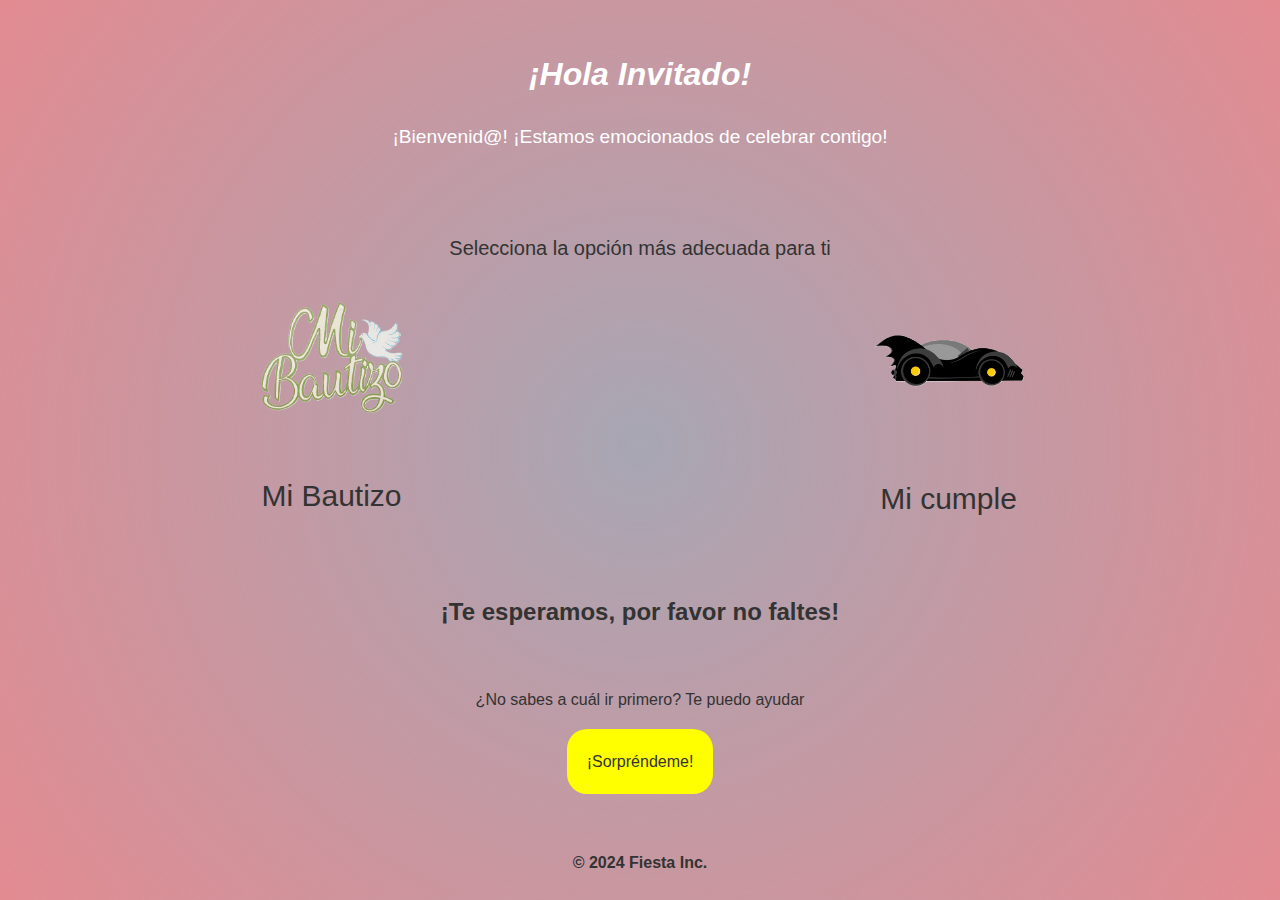
<file: index.html>
<!DOCTYPE html>
<html lang="en">
<head>
    <meta charset="UTF-8">
    <meta name="viewport" content="width=device-width, initial-scale=1.0">
    <link href="https://fonts.cdnfonts.com/css/comics" rel="stylesheet">    
    <link href="https://fonts.cdnfonts.com/css/bernhard-fashion-com" rel="stylesheet">
    <link rel="preload" href="css/styles.css" as="style">
    <link rel="stylesheet" href="css/styles.css">
    <link rel="icon" href="img/Chiquillo2.jpg"  type="image/jpeg">

    <meta property="og:title" content="Cumpleaños Horacio">
    <meta property="og:description" content="Fiesta de Cumpleaños">
    <meta property="og:image" content="https://horacio-bautizofiesta.netlify.app/img/Chiquillo2.jpg">
    <meta property="og:url" content="https://horacio-bautizofiesta.netlify.app/">
    <meta property="og:type" content="website">

    <title>Inicio</title>
</head>
<body class="background-index">
    <header class="head-index">
        <h1 class="title-index">¡Hola Invitado!</h1>
        <p class="welcome-message">¡Bienvenid@! ¡Estamos emocionados de celebrar contigo! <br></p>
    </header>

    <main class="main-index">
        <p class="text">Selecciona la opción más adecuada para ti</p>
        <section class="buttons marg">
            <div class="apartado-bau-index">
                <a href="bautizo.html"><img class="boton-index" src="img/bautizo2.0.png" alt="boton"></a>
                <p class="letra-bau">Mi Bautizo</p>
            </div>
            <div class="apartado-bau-index">
                <a href="comic.html"><img class="boton-index" src="img/BOTON2.1.png" alt="boton"></a>
                <p class="letra-cumple">Mi cumple</p>
            </div>
        </section>
        <div class="menu-final-2">
            <div class="marg centrar">
                <h2 class="diversion-title">¡Te esperamos, por favor no faltes!</h2>
            </div>
    
            <div class="menu-final marg">
                <p class="diversion-title">¿No sabes a cuál ir primero? Te puedo ayudar</p>
                <button id="random" class="centrar">¡Sorpréndeme!</button>
            </div>
        </div>
        
        
    </main>

    <footer class="pie-de-pagina">
        <p>&copy; 2024 Fiesta Inc.</p>
    </footer>

   <script>
        const urls = ['bautizo.html', 'comic.html'];
        const random = document.getElementById('random');

        random.addEventListener('click',function(){
            const randomIndex = Math.floor(Math.random() * urls.length); //La función Math.floor() redondea el número decimal hacia abajo al entero más cercano. Por ejemplo, si el resultado de Math.random() * urls.length es 2.7, Math.floor() lo redondeará a 2.
            const selectedUrl = urls[randomIndex];
            window.location.href = selectedUrl;
        });
   </script>
</body>
</html>
</file>
<file: css/styles.css>
html{
    font-size: 62.5%;
}

.sombra-black{
    text-shadow: 2px 2px 5px #000000;
}

.background-bau{
    font-size: 16px;
    background-image: url(/img/fondo.jpg);
    background-attachment: fixed;
    background-repeat: no-repeat;
    background-position: center;
}

.background-comic{
    font-size: 16px;
    background-image: url('/img/fondoHoy.jpg');
    background-attachment: fixed;
    background-repeat: no-repeat;
    background-position: center; 
}

@media (min-width: 565px) {
    .background-comic{
        background-image: url('/img/back.webp');
        background-size: cover;
        background-position: center center; 
    }
}

/*SECCION INDEX*/
.background-index{
    font-size: 16px;
    font-family: Arial, sans-serif;
    background-color: #f4f4f4;
    color: #333;
    line-height: 1.6;
    background: rgb(163,162,176);
    background: radial-gradient(circle, rgba(163,162,176,0.9525398511565133) 0%, rgba(195,11,24,0.4750117612688729) 100%);

}

.head-index{
    color: #fff;
    padding: 2rem;
    text-align: center;
}

.title-index{
    font-weight: 900;
    font-style: italic;
}

.welcome-message {
    font-size: 1.2em;
    margin-top: 1rem;
}

.main-index{
    padding: 2rem;
}

.marg{  
    margin-bottom: 2rem;
}

.buttons {
    display: grid;
    grid-template-columns: 1fr 1fr;
    column-gap: 1rem;
}

.apartado-bau-index {
    text-align: center;
}

.boton-index{
    width: 150px;
    height: auto;
    transition: transform 0.3s ease;
}

.letra-bau{
    font-size: 3rem;
    font-family: Arial, sans-serif;
}

.letra-cumple{
    font-size: 3rem;
    font-family: Arial, sans-serif;
}

.centrar{
    display: grid;
    place-items: center;
}

.diversion-title{
    text-align: center;
}

.menu-final{
    display: grid;
    place-items: center;
}

@media (min-width: 1440px) {
    .menu-final-2{
        display: flex;
        justify-content: space-around;
    }
}

#random{
    all: unset;
    background-color: yellow;
    font-family: 'Gill Sans', 'Gill Sans MT', Calibri, 'Trebuchet MS', sans-serif;
    padding: 2rem;
    border-radius: 2rem;
}

#random:hover{
    background-color: orange;
}

/*TERMINA INDEX*/

.primera-seccion{
    text-align: center;
    margin-bottom: 5rem;
}

.primera-seccion-comic{
    text-align: center;
}

.image{
    display: flex;
    justify-content: center;
}

.image-comic{
    display: flex;
    justify-content: center;
}

.foto{
    width: 200px; /* Ajusta el tamaño según tus necesidades */
    height: 200px; /* Asegúrate de que la altura sea igual al ancho para un círculo perfecto */
    border-radius: 50%;
}

.date{
    font-family: 'Bernhard Fashion Com', sans-serif;
    font-size: 3rem;
    font-weight: bolder;
}

.tittle{
    font-weight: bolder;
    font-size: 6rem;
    font-family: 'Bernhard Fashion Com', sans-serif;
}

.coment{
    font-family: 'Bernhard Fashion Com', sans-serif;
    font-weight: bolder;
    font-size: 4rem;
    margin-bottom: 10rem;
}

.date-comic{
    font-family: 'Comics', sans-serif;
    text-align: center;
    font-size: 3rem;
}

.title-comic{
    font-weight: bolder;
    font-size: 6rem;
    font-family: 'Comics', sans-serif;

}

@media (min-width: 565px) {
    .background-comic{
        color: #FFFFFF;
        text-shadow: 2px 2px 5px #000000;
    }
}

.coment-comic{
    font-size: 3rem;
    font-family: 'Comics', sans-serif;
}

.top1{
    margin-top: 5rem;
}

.apartado-bau{
    padding: 5rem;
}

.boton{
    width: 12rem; /* Ajusta el tamaño según tus necesidades */
    height: 12rem; /* Asegúrate de que la altura sea igual al ancho para un círculo perfecto */
    border-radius: 50%;
}

.boton-bau{
    width: 12rem; /* Ajusta el tamaño según tus necesidades */
    height: 12rem; /* Asegúrate de que la altura sea igual al ancho para un círculo perfecto */
}

.linea{
    height: .5rem;
    background-color: black;
    border-color: black;
    width: 100%;
}

.segunda-seccion{
    display: flex;
    align-items: center;
    flex-direction: column;
}

.segunda-seccion-comic{
    display: flex;
    align-items: center;
    flex-direction: column;
}



.countdown-title-comic{
    text-align: center;
    color: rgb(230, 230, 79);    
    font-size: 4rem;
}

.countdown-comic{
    display: flex;
    justify-content: space-evenly;
    width: 75%;
    flex-wrap: wrap;
    
}

.countdown-comic div{
    display: grid;
    place-items: center;
    padding: 10px;
}


/*  color del numero */

.number-comic{
    display: grid;
    place-content: center;
    border: solid 1px white;
    height: 10rem;
    width: 10rem;
    border-radius: 50%;
    color: #fff;
    font-size: 2rem;
    font-weight: bold;
    background-color: #29d9e6; /*color del fondo del contador*/
}

/*  color del texto  */

.time-comic{ 
    display: block;
    padding: 1rem;
    text-align: center;
    color: rgb(230, 230, 79);
    font-size: 1.5rem;
    font-weight: 400;
}

.countdown{
    display: flex;
    justify-content: space-evenly;
    width: 75%;
    flex-wrap: wrap;
    
}

.countdown div{
    display: grid;
    place-items: center;
    padding: 10px;
}

.countdown-title{
    text-align: center;
    color: #BBBFBE;
    font-size: 4rem;
}

.number{
    display: grid;
    place-content: center;
    border: solid 1px white;
    height: 10rem;
    width: 10rem;
    border-radius: 50%;
    color: #fff;
    font-size: 2rem;
    font-weight: bold;
    background-color: #BBBFBE;
}

.time{
    display: block;
    padding: 1rem;
    text-align: center;
    color: #BBBFBE;
    font-size: 1.5rem;
    font-weight: 400;
}

.disfraz{
    display: flex;
    justify-content: center;
}

.no-olvidar{
    text-align: center;
    font-family: 'Comics', sans-serif;
    font-size: 3rem;
    margin-bottom: 0;
}

.text{
    text-align: center;
    font-family: 'Comics', sans-serif;
    font-size: 2rem;
}

.invite{
    display: flex;
    justify-content: center;
    margin-bottom: 3rem;
}


.boton-invite{
    text-decoration: none;
    font-family: 'Comics', sans-serif;
    background-color: #29d9e6;
    border: none;
    padding: 3rem;
    text-align: center;
    color: white;
    border-radius: 1rem;
}

.tercera-seccion-comic{
    text-align: center;
}


.tercera-seccion{
    display: grid;
    grid-template-columns: 1fr 1fr 1fr;
    max-width: 80%;
    margin: 0 auto;
    column-gap: 1rem;
}


.centrar-paloma{
    display: flex;
    justify-content: center;
    align-items: center;
}

.names{
    color: rgb(218, 181, 16);
    text-align: center;
    font-size: 1.7rem;
}

.pa-pa{
    color: rgb(109, 167, 140);
}

img{
    color: #BBBFBE;
}

.paloma{
    width: 10rem;
    height: 10rem;
}

hr {
    width: 32rem;
    height: .1rem;
    background-color: #BBBFBE;
    border-color: #BBBFBE;
}

@media (min-width: 768px) {
    hr{
        width: 90%;
    }
    .names{
        font-size: 3rem;
    }
}

.map-event1{
    width: 35rem;
    height: 35rem;
    border-radius: 2rem;
}


@media (min-width: 768px) {
    .contendor-comic{
        display: grid;
        grid-template-columns: 1fr 1fr;
    }
    
}

.cuarta-seccion{
    text-align: center;
}
.map-title{
    font-family: 'Bernhard Fashion Com', sans-serif;
    font-weight: bolder;
    font-size: 3.5rem;
}

.place{
    width: 35rem;
    height: 35rem;
    border-radius: 2rem ;
}

@media (min-width: 768px) {
    .cuarta-seccion{
        display: grid;
        grid-template-columns: 1fr 1fr;
    }
}

.pie-de-pagina{
    text-align: center;
    font-weight: bolder;
    font-family: Arial, sans-serif;
}

#player{
    position: fixed;
    top: 10px;
    right: 10px;
    padding: 10px 15px;
    background-color: rgba(155, 145, 142, 0.651);
    color: white;
    border: none;
    border-radius: 2rem;
}

#menu{
    position: fixed;
    top: 10px;
    left: 10px;
    padding: 10px 15px;
    background-color: rgba(155, 145, 142, 0.651);
    color: white;
    border: none;
    border-radius: 2rem;
}

#player-comic{
    position: fixed;
    top: 10px;
    right: 10px;
    padding: 10px 15px;
    background-color: rgba(238, 76, 27, 0.651);
    color: white;
    border: none;
    border-radius: 2rem;
}

#menu-comic{
    position: fixed;
    top: 10px;
    left: 10px;
    padding: 10px 15px;
    background-color: rgba(238, 76, 27, 0.651);
    color: white;
    border: none;
    border-radius: 2rem;
}

@media (min-width: 1440px) {
    body{
        width: 80%;
        margin: 0 auto;
    }
}
</file>
